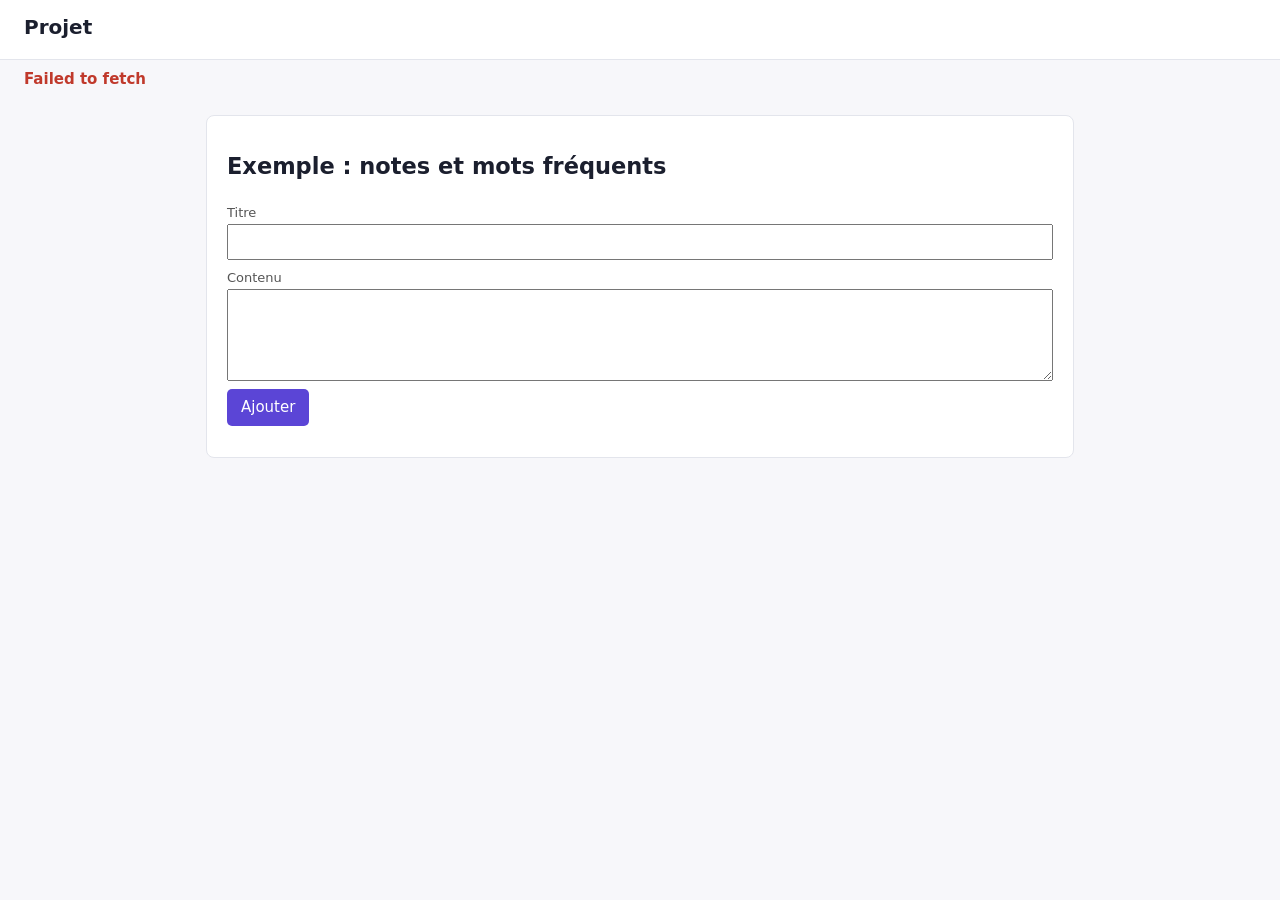
<file: front/index.html>
<!doctype html>
<html lang="fr">
<head>
  <meta charset="utf-8">
  <meta name="viewport" content="width=device-width, initial-scale=1">
  <title>Projet</title>
  <link rel="stylesheet" href="style.css">
</head>
<body>
  <header><h1>Projet</h1><p id="version" class="discret"></p></header>
  <p class="erreur" id="erreur" role="alert"></p>
  <main>
    <!-- DEBUT EXEMPLE : section du module exemple, à supprimer avec exemple.js -->
    <section id="section-exemple">
      <h2>Exemple : notes et mots fréquents</h2>
      <form id="form-note">
        <label>Titre <input name="titre" required maxlength="120"></label>
        <label>Contenu <textarea name="contenu" rows="4"></textarea></label>
        <button type="submit">Ajouter</button>
      </form>
      <ul id="liste-notes" class="liste"></ul>
      <div id="mots-frequents"></div>
    </section>
    <!-- FIN EXEMPLE -->
  </main>
  <script type="module" src="app.js"></script>
</body>
</html>
</file>
<file: front/style.css>
* { box-sizing: border-box; }
body { margin: 0; font: 15px/1.5 system-ui, sans-serif; color: #1b1f2e; background: #f7f7fa; }
header { display: flex; align-items: baseline; gap: 16px; padding: 12px 24px; background: white; border-bottom: 1px solid #e3e5ec; }
h1 { margin: 0; font-size: 20px; }
main { max-width: 900px; margin: 24px auto; padding: 0 16px; }
section { padding: 16px 20px; background: white; border: 1px solid #e3e5ec; border-radius: 8px; }
label { display: block; margin-bottom: 8px; font-size: 13px; color: #555; }
input, textarea { display: block; width: 100%; margin-top: 2px; padding: 6px; font: inherit; }
button { padding: 7px 14px; font: inherit; color: white; background: #5b45d6; border: 0; border-radius: 5px; cursor: pointer; }
button.lien { padding: 0; color: #5b45d6; background: none; }
.liste { padding-left: 18px; }
.discret { color: #7a8094; font-size: 13px; }
.erreur { margin: 8px 24px; color: #c0392b; font-weight: 600; }
</file>
